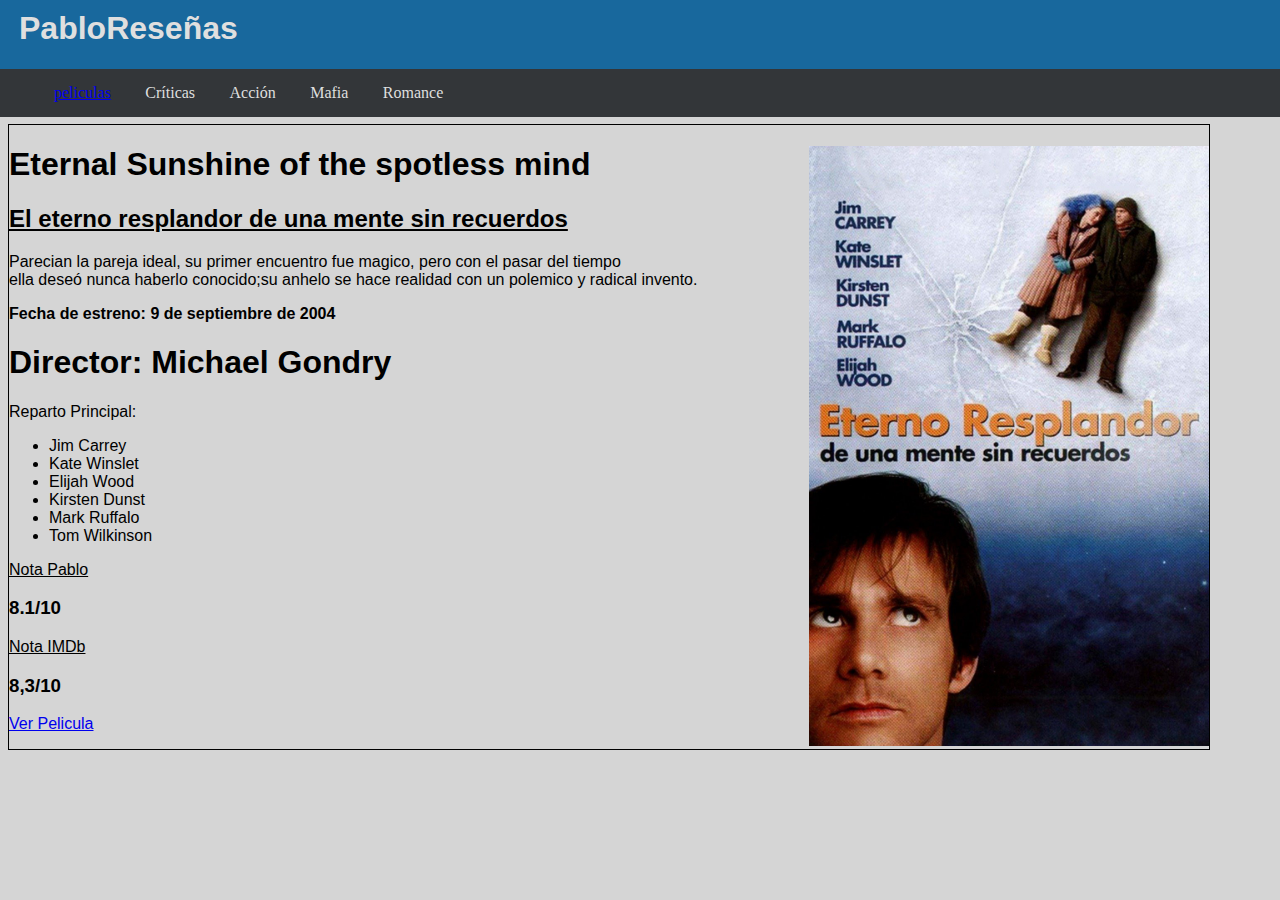
<file: index.html>
<!DOCTYPE html>
 <html lang="es" dir="ltr">

 <head>
   <title>PabloReseñas</title>
   <meta charset="utf-8">
   <meta name "description" content="Resumen psu">
   <link href="app.css" rel="stylesheet" />
 </head>

<body>
  <header>
    <h1 class=titulo>PabloReseñas</h1>
    <nav>
      <ul>
        <li><a href="https://kamus1.github.io/PabloRese-as/peliculas.html" title="peliculas">peliculas</a></li>
       
        <li>Críticas</li>
        <li>Acción</li>
        <li>Mafia</li>
        <li>Romance</li>
      </ul>
    </nav>
  </header>
  <section>
    <article>
      <hgroup>
        <h1>
          <img class="foto" height="600px"src="images/images.jpg" align="right">
          Eternal Sunshine of the spotless mind</h1>
        <h2><ins>El eterno resplandor de una mente sin recuerdos</ins></h2>
      </hgroup class=parrafo>
      <p>
           Parecian la pareja ideal, su primer encuentro fue magico, pero con el pasar del tiempo <br>
           ella deseó nunca haberlo conocido;su anhelo se hace realidad con un polemico y radical invento.
           <p><b>Fecha de estreno: 9 de septiembre de 2004</b></p>
           <h1>Director: Michael Gondry</h1>
           <p>Reparto Principal:
             <ul>
               <li>Jim Carrey</li>
               <li>Kate Winslet</li>
               <li>Elijah Wood</li>
               <li>Kirsten Dunst</li>
               <li>Mark Ruffalo</li>
               <li>Tom Wilkinson</li>
             </ul>
              <p><ins>Nota Pablo</ins></p>
              <h3> 8.1/10 </h3>
              <p><ins>Nota IMDb</ins></p>
              <h3>8,3/10</h3>

           </p>

      </p>

    </article>
    <a href="http://gnula.nu/search/Sunshine/page/9/">Ver Pelicula</a>
    <p></p>
  </section>
  <aside class="">

  </aside>

</body>

</html>
</file>
<file: app.css>
header h1{
  padding: 10px;
  padding-left: 20px;
  padding-bottom: 0.01px;

}

section{
  border: 1px solid black;
  width: 1200px;
}
 header{
  background: rgb(24, 104, 157);
  margin: -9px;
  margin-top: -21px;
  color: rgb(223, 223, 223);
}

body {
font-family:sans-serif;
background: rgb(213, 213, 213);
color: black;
}

header li{
  text-align: left;
  display: inline-block;
  padding: 15px;
  font-family: verdana;
}
header ul {
  background-color: rgb(51, 54, 57);
}
.foto{
}
</file>
